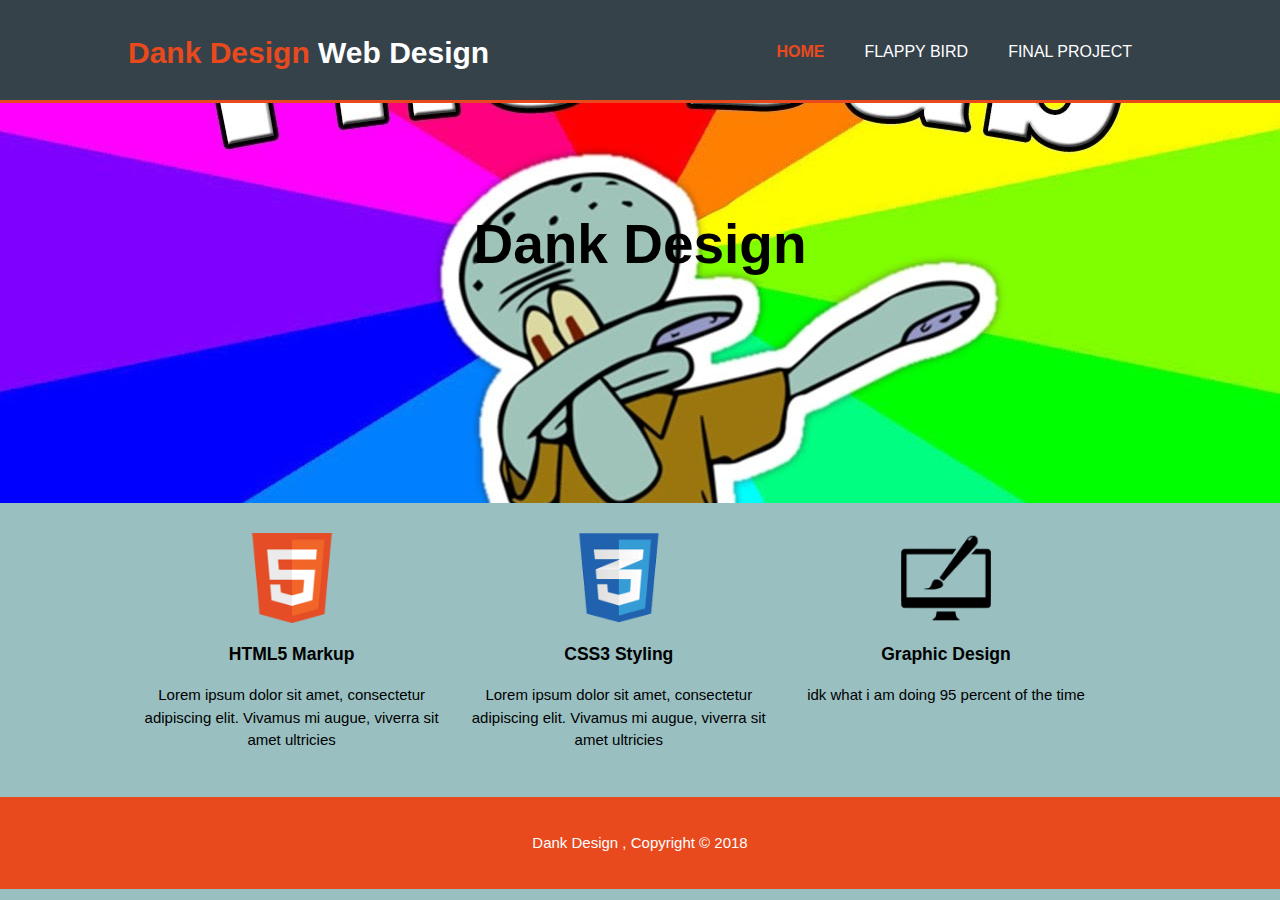
<file: index.html>
<html>
  <head>
    <meta charset="utf-8">
    <meta name="viewport" content="width=device-width">
    <meta name="description" content="">
	  <meta name="keywords" content="web design, affordable web design, professional web design">
  	<meta name="author" content="Michael Leong">
    <title> Dank Design | Welcome</title>
    <link href="./css/style.css" rel="stylesheet">
  </head>
  <body>
    <header>
      <div class="container">
        <div id="branding">
          <h1><span class="highlight">Dank Design</span> Web Design</h1>
        </div>
        <nav>
          <ul>
            <li class="current"><a href="index.html">Home</a></li>
            <li><a href="tester.html">Flappy bird</a></li>
            <li><a href="final.html">final project</a></li>
          </ul>
        </nav>
      </div>
    </header>

    <section id="showcase">
      <div class="container">
        <h1>Dank Design</h1>
        <p></p>
      </div>
    </section>


    <section id="boxes">
      <div class="container">
        <div class="box">
          <img src="./img/logo_html.png">
          <h3>HTML5 Markup</h3>
          <p>Lorem ipsum dolor sit amet, consectetur adipiscing elit. Vivamus mi augue, viverra sit amet ultricies</p>
        </div>
        <div class="box">
          <img src="./img/logo_css.png">
          <h3>CSS3 Styling</h3>
          <p>Lorem ipsum dolor sit amet, consectetur adipiscing elit. Vivamus mi augue, viverra sit amet ultricies</p>
        </div>
        <div class="box">
          <img src="./img/logo_brush.png">
          <h3>Graphic Design</h3>
          <p>idk what i am doing 95 percent of the time</p>
        </div>
      </div>
    </section>

    <footer>
      <p>Dank Design , Copyright © 2018</p>
    </footer>
  

</body>
</html>
</file>
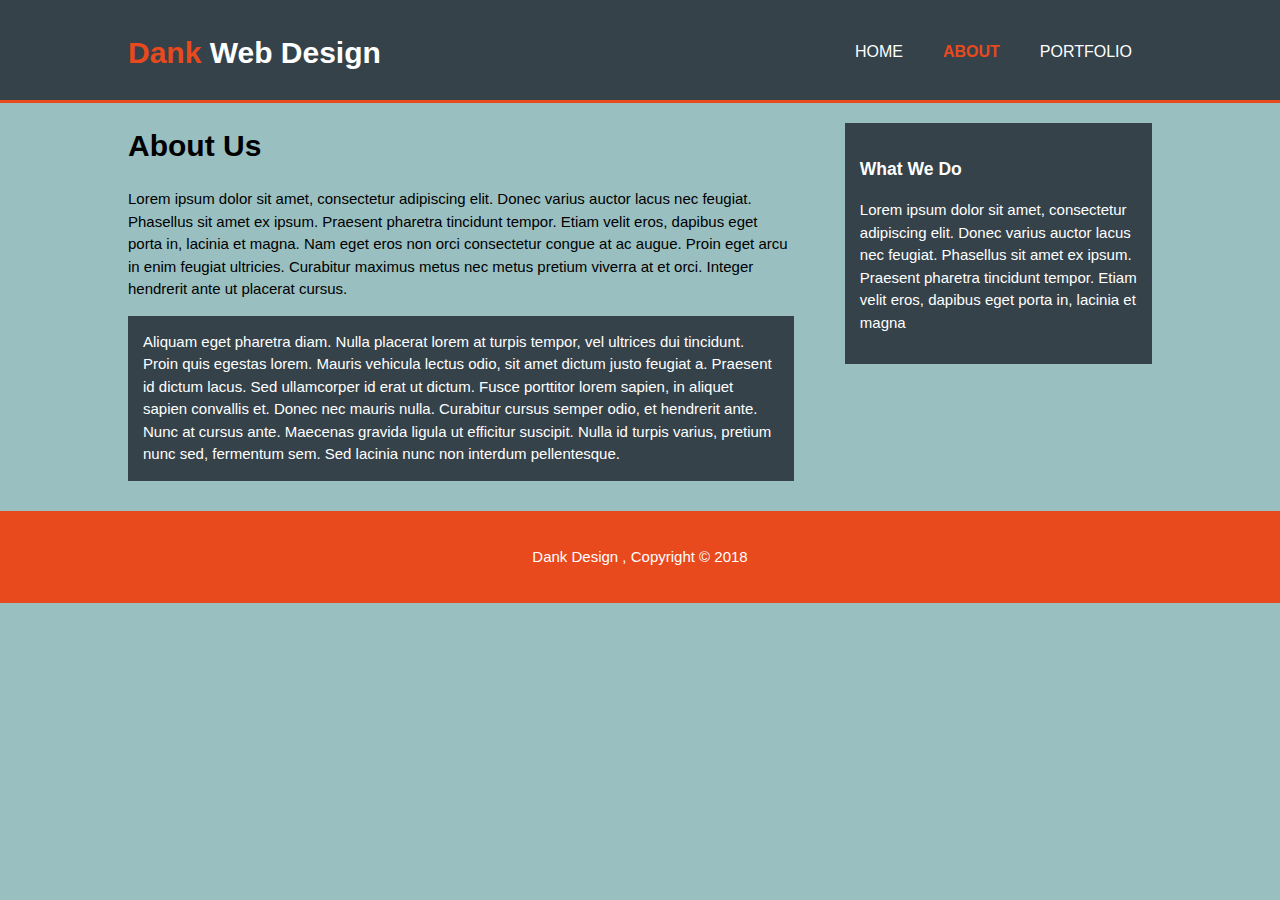
<file: about.html>
<html>
<head>
    <meta charset="utf-8">
    <meta name="viewport" content="width=device-width">
    <meta name="description" content="">
	  <meta name="keywords" content="web design, affordable web design, professional web design">
  	<meta name="author" content="Michael Leong">
    <title>Dank design | About</title>
    <link href="./css/style.css" rel="stylesheet">
  </head>
  <body>
    <header>
      <div class="container">
        <div id="branding">
          <h1><span class="highlight">Dank</span> Web Design</h1>
        </div>
        <nav>
          <ul>
            <li><a href="index.html">Home</a></li>
            <li class="current"><a href="about.html">About</a></li>
            <li><a href="services.html">Portfolio</a></li>
          </ul>
        </nav>
      </div>
    </header>

    

    <section id="main">
      <div class="container">
        <article id="main-col">
          <h1 class="page-title">About Us</h1>
          <p>
            Lorem ipsum dolor sit amet, consectetur adipiscing elit. Donec varius auctor lacus nec feugiat. Phasellus sit amet ex ipsum. Praesent pharetra tincidunt tempor. Etiam velit eros, dapibus eget porta in, lacinia et magna. Nam eget eros non orci consectetur congue at ac augue. Proin eget arcu in enim feugiat ultricies. Curabitur maximus metus nec metus pretium viverra at et orci. Integer hendrerit ante ut placerat cursus.
          </p>
          <p class="dark">
Aliquam eget pharetra diam. Nulla placerat lorem at turpis tempor, vel ultrices dui tincidunt. Proin quis egestas lorem. Mauris vehicula lectus odio, sit amet dictum justo feugiat a. Praesent id dictum lacus. Sed ullamcorper id erat ut dictum. Fusce porttitor lorem sapien, in aliquet sapien convallis et. Donec nec mauris nulla. Curabitur cursus semper odio, et hendrerit ante. Nunc at cursus ante. Maecenas gravida ligula ut efficitur suscipit. Nulla id turpis varius, pretium nunc sed, fermentum sem. Sed lacinia nunc non interdum pellentesque.
          </p>
        </article>

        <aside id="sidebar">
          <div class="dark">
            <h3>What We Do</h3>
            <p>Lorem ipsum dolor sit amet, consectetur adipiscing elit. Donec varius auctor lacus nec feugiat. Phasellus sit amet ex ipsum. Praesent pharetra tincidunt tempor. Etiam velit eros, dapibus eget porta in, lacinia et magna</p>
          </div>
        </aside>
      </div>
    </section>

    <footer>
      <p>Dank Design , Copyright © 2018</p>
    </footer>
  

</body></html>
</file>
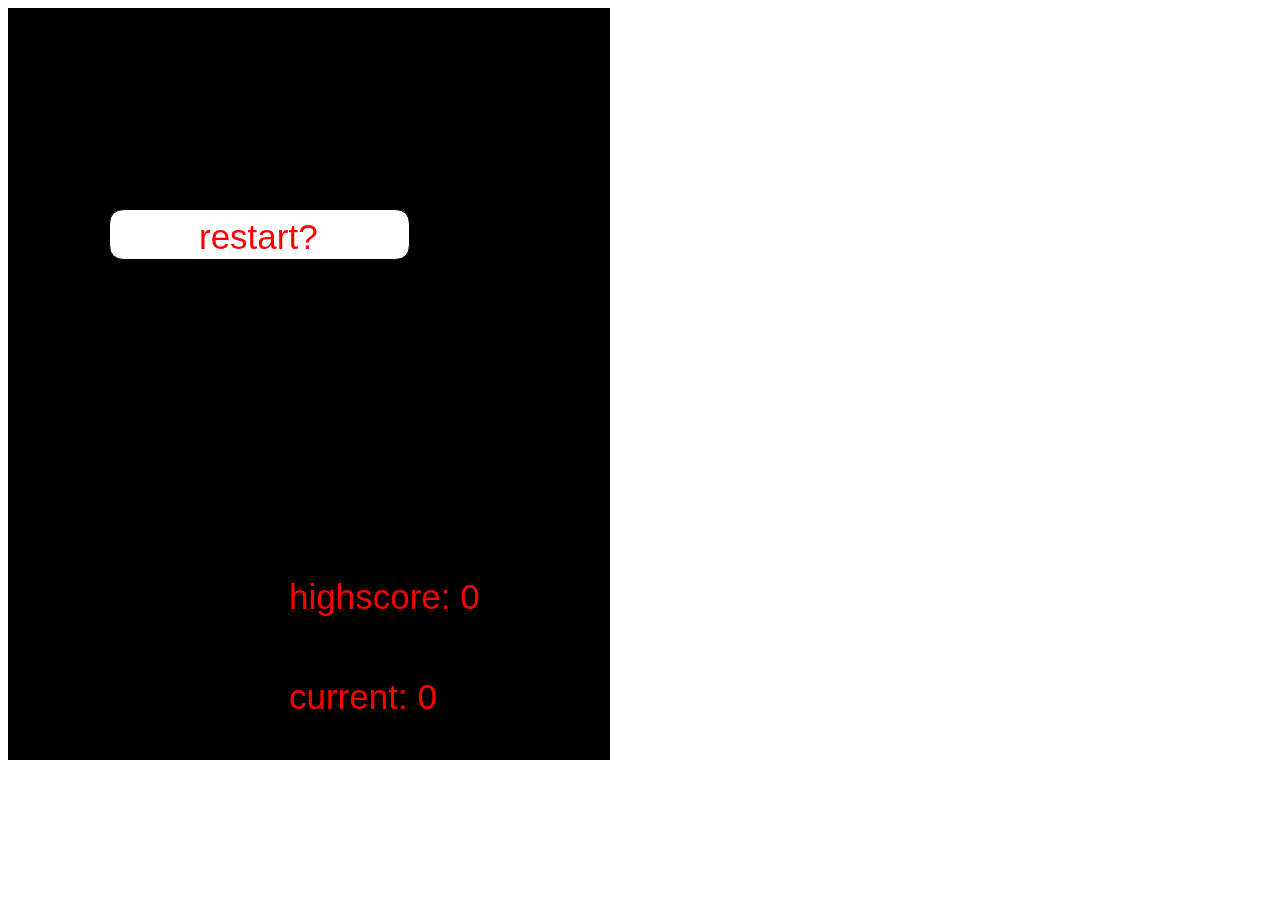
<file: final.html>
<html>
<head>
<meta http-equiv="Content-Type" content="text/html; charset=UTF-8" />
<title>Processing Demo</title>
<script type="text/javascript" src="something.js"></script>
</head>
<body>
<script type="text/processing">
/**
  *@michael leong
  *period 2
  *version 3.5 may 31, 2019
  */
  //images
  PImage backImg;
  PImage birdImg;
  PImage wallImg;
//changes gamestates 
int  gamestate = 0;
//scores
int score = 0;
int highscore = 0;
//start
int x= -200, y, vy = 0;
int[] wx = new int[2];
int[] wy = new int[2];
void setup() {
  //text,size
  size(600,750);
  fill(0);
  textSize(40);
  // images
   backImg = loadImage("flappy.png");
   birdImg = loadImage("bird.png");
   wallImg = loadImage("bullet.png");
}
void draw() {
  // first gamestate
  if(gamestate == 0){
    //produces bullets
 imageMode(CORNER);
 //loads imiges
    image(backImg, x, 0);
    image(backImg, x+backImg.width, 0);
    image(birdImg, width/2, y);
    // speed player falls
    x -= 6;
    vy += 1;
    y += vy;
    //deaths
    if(x == -600) x = 0;
    for(int i = 0; i < 1; i++){
      //spawns bullets
      imageMode(CENTER);
      image(wallImg,wx[i], wy[i] - (wallImg.height/2+100));
      image(wallImg, wx[i], wy[i] + (wallImg.height/2+150));
      if(wx[i] < 0){
      wy[i] =  (int)random(200,height-200);
      wx[i] = width;
      }
      //scores on screen
      if(wx[i] == width/2){
        score++;
        highscore = max(score, highscore);
      }
      // deaths
      if( y > height || y < 0 || (abs(width/2-wx[i])<25 && abs(y-wy[i])>100)) {
        gamestate = 1;
        score = 0;
      }
      // second gamestate, shows my restart screen
       if(gamestate == 1){
         background(0);
         makeButton();
}
      wx[i] -= 6;
    }
    //scores text to screen
    text("current: "+score, width/2-20,700);
    text("highscore: "+highscore, width/2-20, 600);
    
  }
}
//flapping , movements
void mousePressed() {
  vy = -17;
  if(gamestate==1){
    wx[0] = 600;
    wy[0] = height/2;
    wx[1] = 900;
    wy[1] = 600;
    x = 0; 
    y = height / 2;
    gamestate = 0;
    
}
}



//button
void makeButton(){ 
fill(255);
// hover over button
if(mouseX > 200 && mouseX < 400 && mouseY > 200 && mouseY < 250){
fill(120); 
}
// elipse of button
rect(100,200, 300, 50, 15); 
fill(255,0,0);
textSize(35);
if(mouseX > 200 && mouseX < 400 && mouseY > 200 && mouseY < 250){
fill(0,0,255); //Change to BLUE IF Mouse X and MouseY are in RECT
if(mousePressed){
  textSize(41);
  gamestate = 0;
}
}
text("restart?", 190, 240);
}
</script>
<canvas id="sketch" style="border: 1px solid black;"></canvas>
</body>
</html>
</file>
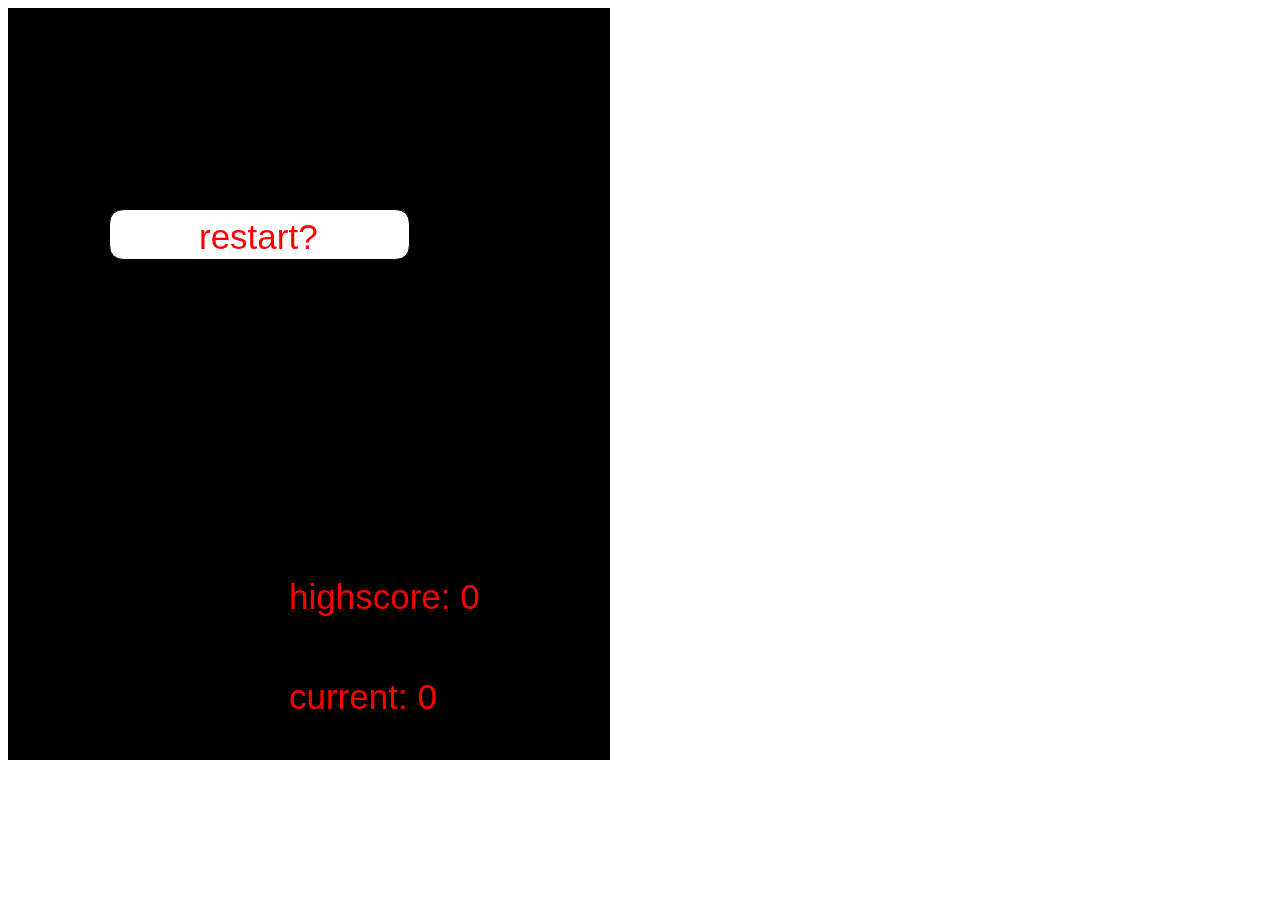
<file: idek.html>
<html>
<head>
<meta http-equiv="Content-Type" content="text/html; charset=UTF-8" />
<title>Processing Demo</title>
<script type="text/javascript" src="something.js"></script>
</head>
<body>
<script type="text/processing">
 PImage backImg;
  PImage birdImg;
  PImage wallImg;
//changes gamestates 
int  gamestate = 0;
//scores
int score = 0;
int highscore = 0;
//start
int x= -200, y, vy = 0;
int[] wx = new int[2];
int[] wy = new int[2];

void setup() {
  //text,size
  size(600,750);
  fill(0);
  textSize(40);
  // images
   backImg = loadImage("flappy.png");
   birdImg = loadImage("bird.png");
   wallImg = loadImage("bullet.png");
}

void draw() {
  // first gamestate
  if(gamestate == 0){
    //produces bullets
 imageMode(CORNER);
 //loads imiges
    image(backImg, x, 0);
    image(backImg, x+backImg.width, 0);
    image(birdImg, width/2, y);
    // speed player falls
    x -= 6;
    vy += 1;
    y += vy;
    //deaths
    if(x == -600) x = 0;
    for(int i = 0; i < 1; i++){
      //spawns bullets
      imageMode(CENTER);
      image(wallImg,wx[i], wy[i] - (wallImg.height/2+100));
      image(wallImg, wx[i], wy[i] + (wallImg.height/2+150));
      if(wx[i] < 0){
      wy[i] =  (int)random(200,height-200);
      wx[i] = width;
      }
      //scores on screen
      if(wx[i] == width/2){
        score++;
        highscore = max(score, highscore);
      }
      // deaths
      if( y > height || y < 0 || /*(abs(width/2-wx[i])<25 && */abs(y-wy[i])>100) {
        gamestate = 1;
        score = 0;
      }
      // second gamestate, shows my restart screen
       if(gamestate == 1){
         background(0);
         makeButton();
}
      wx[i] -= 6;
    }
    //scores text to screen
    text("current: "+score, width/2-20,700);
    text("highscore: "+highscore, width/2-20, 600);
    
  }
}

// movement
void mousePressed() {
  vy = -17;
  if(gamestate==1){
    wx[0] = 600;
    wy[0] = height/2;
    wx[1] = 900;
    wy[1] = 600;
    x = 0; 
    y = height / 2;
    gamestate = 0;
    
}
}

//button
void makeButton(){ 
fill(255);
// hover over button
if(mouseX > 200 && mouseX < 400 && mouseY > 200 && mouseY < 250){
fill(120); 
}
// elipse of button
rect(100,200, 300, 50, 15); 
fill(255,0,0);
textSize(35);
if(mouseX > 200 && mouseX < 400 && mouseY > 200 && mouseY < 250){
fill(0,0,255); //Change to BLUE IF Mouse X and MouseY are in RECT
if(mousePressed){
  textSize(41);
  gamestate = 0;
}
}
text("restart?", 190, 240);
}

</script>
<canvas id="sketch" style="border: 1px solid black;"></canvas>
</body>
</html>
</file>
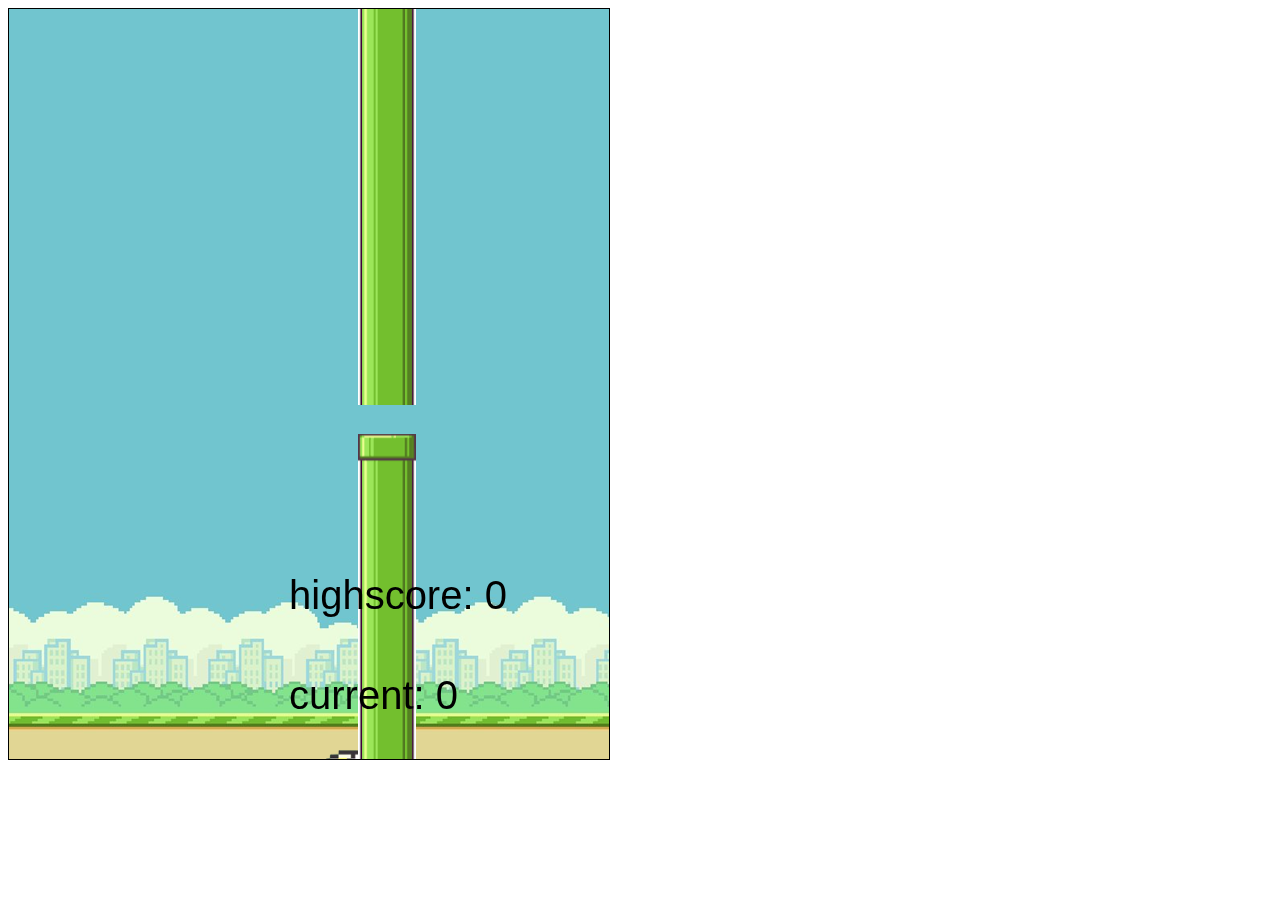
<file: tester.html>
<html>
<head>
<meta http-equiv="Content-Type" content="text/html; charset=UTF-8" />
<title>Processing Demo</title>
<script type="text/javascript" src="something.js"></script>
</head>
<body>
<script type="text/processing">
 PImage backImg;
  PImage birdImg;
  PImage wallImg;
  //scores
int  gamestate = 0;
int score = 0;
int highscore = 0;
int x= -200, y, vy = 0;
int[] wx = new int[2];
int[] wy = new int[2];
void setup() {
  size(600,750);
  fill(0);
  textSize(40);
  // images
   backImg = loadImage("./img/flappy.png");
   birdImg = loadImage("./img/bird.png");
   wallImg = loadImage("./img/pipe.png");
}
void draw() {
  if(gamestate == 0){
    imageMode(CORNER);
    image(backImg, x, 0);
    image(backImg, x+backImg.width, 0);
    image(birdImg, width/2, y);
    x -= 6;
    vy += 1;
    y += vy;
    if(x == -600) x = 0;
    for(int i = 0 ; i < 2; i++){
      // pipes
      imageMode(CENTER);
      image(wallImg,wx[i], wy[i] - (wallImg.height/2+100));
      image(wallImg, wx[i], wy[i] + (wallImg.height/2+150));
      if(wx[i] < 0){
      wy[i] =  (int)random(200,height-200);
      wx[i] = width;
      }
      if(wx[i] == width/2){
        score++;
        highscore = max(score, highscore);
      }
      if( y > height || y < 0 || (abs(width/2-wx[i])<25 && abs(y-wy[i])>100)) {
        gamestate = 1;
        score = 0;
      }
      wx[i] -= 6;
    }
    //scores
    text("current: "+score, width/2-20,700);
    text("highscore: "+highscore, width/2-20, 600);
    
  }
}
//flapping , movements
void mousePressed() {
  vy = -17;
  if(gamestate==1){
    wx[0] = 600;
    wy[0] = height/2;
    wx[1] = 900;
    wy[1] = 600;
    x = 0; 
    y = height / 2;
    gamestate = 0;
    
}
}

</script>
<canvas id="sketch" style="border: 1px solid black;"></canvas>
</body>
</html>
</file>
<file: css/style.css>
body{
  font: 15px/1.5 Arial, Helvetica,sans-serif;
  padding:0;
  margin:0;
  background-color:#99bfc1;
}

/* Global */
.container{
  width:80%;
  margin:auto;
  overflow:hidden;
}

ul{
  margin:0;
  padding:0;
}

.button_1{
  height:38px;
  background:#e8491d;
  border:0;
  padding-left: 20px;
  padding-right:20px;
  color:#ffffff;
}

.dark{
  padding:15px;
  background:#35424a;
  color:#ffffff;
  margin-top:10px;
  margin-bottom:10px;
}

/* Header **/
header{
  background:#35424a;
  color:#ffffff;
  padding-top:30px;
  min-height:70px;
  border-bottom:#e8491d 3px solid;
}

header a{
  color:#ffffff;
  text-decoration:none;
  text-transform: uppercase;
  font-size:16px;
}

header li{
  float:left;
  display:inline;
  padding: 0 20px 0 20px;
}

header #branding{
  float:left;
}

header #branding h1{
  margin:0;
}

header nav{
  float:right;
  margin-top:10px;
}

header .highlight, header .current a{
  color:#e8491d;
  font-weight:bold;
}

header a:hover{
  color:#cccccc;
  font-weight:bold;
}

/* Showcase */
#showcase{
  min-height:400px;
  background:url('../img/idk.jpg') no-repeat 0 -200px;
  text-align:center;
  color:#000000;
}

#showcase h1{
  margin-top:100px;
  font-size:55px;
  margin-bottom:10px;
}

#showcase p{
  font-size:20px;
}


/* Boxes */
#boxes{
  margin-top:20px;
}

#boxes .box{
  float:left;
  text-align: center;
  width:30%;
  padding:10px;
}

#boxes .box img{
  width:90px;
}

/* Sidebar */
aside#sidebar{
  float:right;
  width:30%;
  margin-top:10px;
}

aside#sidebar .quote input, aside#sidebar .quote textarea{
  width:90%;
  padding:5px;
}

/* Main-col */
article#main-col{
  float:left;
  width:65%;
}

/* Services */
ul#services li{
  list-style: none;
  padding:20px;
  border: #cccccc solid 1px;
  margin-bottom:5px;
  background:#e6e6e6;
}

footer{
  padding:20px;
  margin-top:20px;
  color:#ffffff;
  background-color:#e8491d;
  text-align: center;
}

/* Media Queries */
@media(max-width: 768px){
  header #branding,
  header nav,
  header nav li,
  #newsletter h1,
  #newsletter form,
  #boxes .box,
  article#main-col,
  aside#sidebar{
    float:none;
    text-align:center;
    width:100%;
  }

  header{
    padding-bottom:20px;
  }

  #showcase h1{
    margin-top:40px;
  }

  #newsletter button, .quote button{
    display:block;
    width:100%;
  }

  #newsletter form input[type="email"], .quote input, .quote textarea{
    width:100%;
    margin-bottom:5px;
  }
}
</file>
